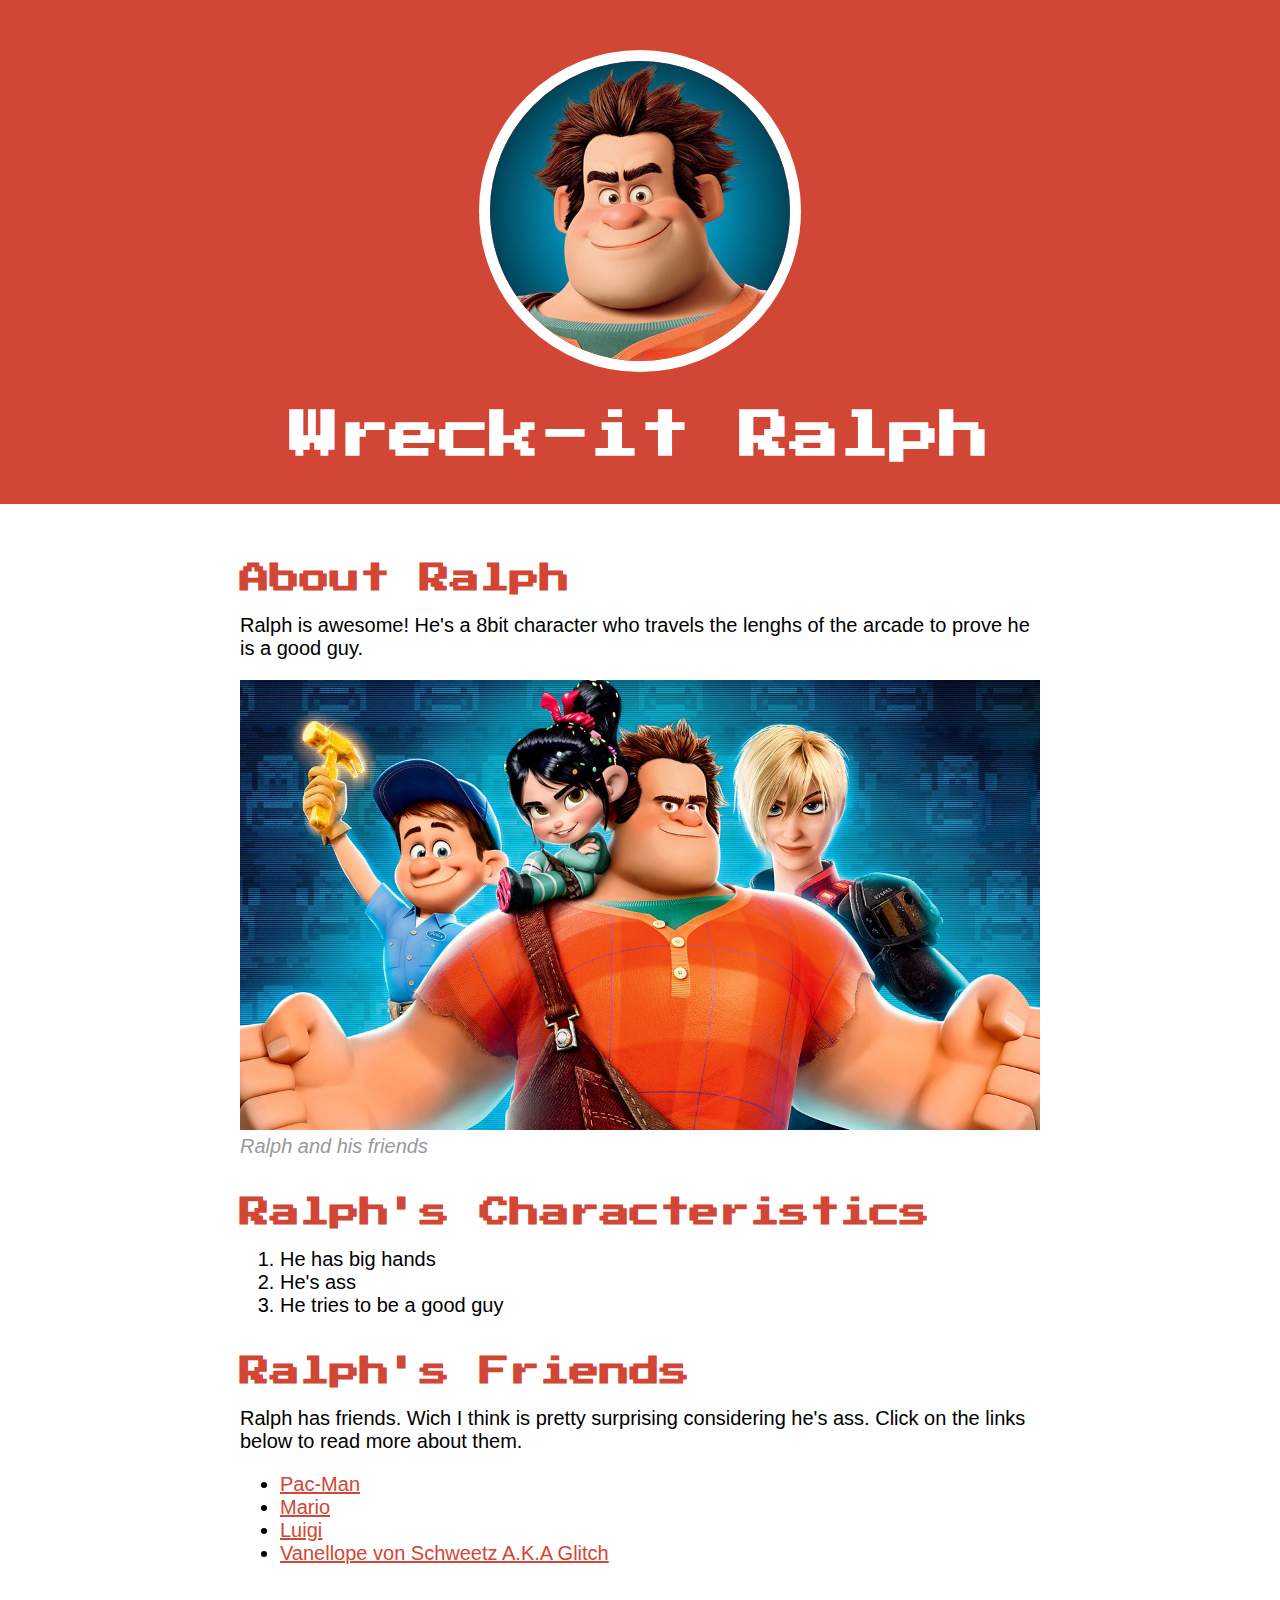
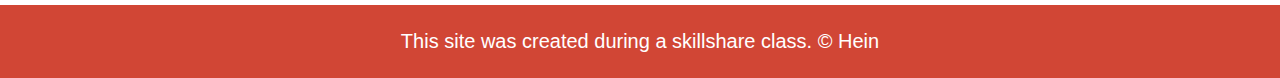
<file: index.html>
<!DOCTYPE html>
<html>
    <head>
        <title>Wreck-it Ralph</title>
        <link rel="icon" href="img/ralph favicon.png">
        <link href="https://fonts.googleapis.com/css2?family=Press+Start+2P&display=swap" rel="stylesheet">
        <link rel="stylesheet" type="text/css" href="css/hero.css">
    </head>
    <body>
        <!-- header element -->
        <header>
            <img src="img/Wreck-it Ralph.jpeg">
            <h1>Wreck-it Ralph</h1>
        </header>

        <!-- main element -->
        <main>
            <h2>About Ralph</h2>
            <p>Ralph is awesome! He's a 8bit character who travels the lenghs of the arcade to prove he is a good guy.</p>
            <img src="img/ralph img big.jpg">
            <p class="caption">Ralph and his friends</p>
            
            <!-- Characteristics -->
            <h2>Ralph's Characteristics</h2>
            <ol>
                <li>He has big hands</li>
                <li>He's ass</li>
                <li>He tries to be a good guy</li>
            </ol>
            
            <!-- Friends -->
            <h2>Ralph's Friends</h2>
            <p>Ralph has friends. Wich I think is pretty surprising considering he's ass. Click on the links below to read more about them.</p>
            <ul>
                <li><a target="_blank" href="https://en.wikipedia.org/wiki/Pac-Man">Pac-Man</a></li>
                <li><a target="_blank" href="https://en.wikipedia.org/wiki/Mario">Mario</a></li>
                <li><a target="_blank" href="https://en.wikipedia.org/wiki/Luigi">Luigi</a></li>
                <li><a target="_blank" href="https://disney.fandom.com/wiki/Vanellope_von_Schweetz">Vanellope von Schweetz A.K.A Glitch</a></li>
            </ul>
        </main>

        <!-- footer element -->
        <footer>
            <p>This site was created during a skillshare class. &copy; Hein</p>
        </footer>
    </body>
</html>
</file>
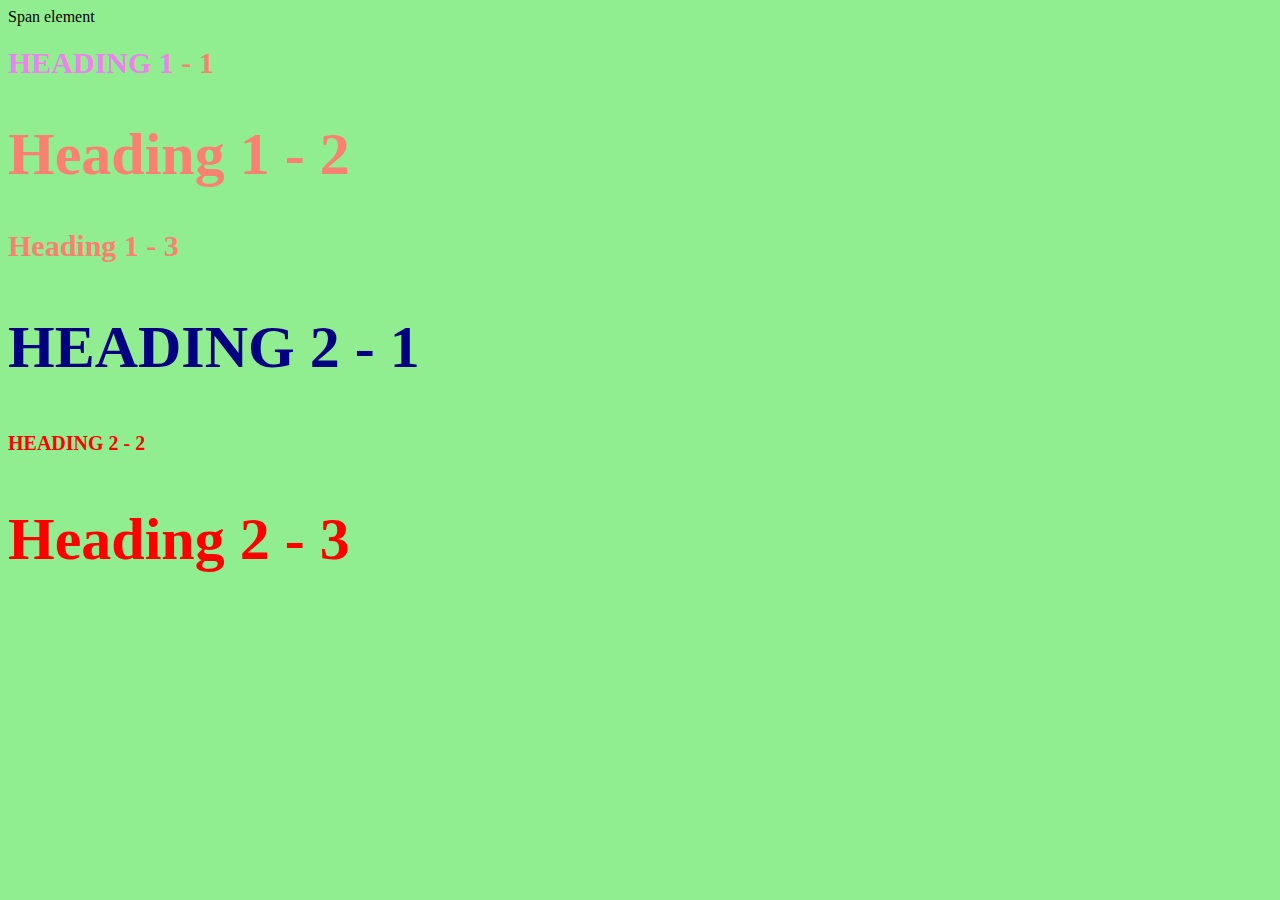
<file: style-test.html>
<!DOCTYPE html>
<html>
    <head>
        <title>Style test</title>
        <link rel="stylesheet" type="text/css" href="css/test.css">
    </head>
    <body>
        <span>Span element</span>
        <h1 class="uppercase"><span>Heading 1</span> - 1</h1>
        <h1 class="big">Heading 1 - 2</h1>
        <h1>Heading 1 - 3</h1>
        <h2 class="big uppercase">Heading 2 - 1</h2>
        <h2 class="uppercase">Heading 2 - 2</h2>
        <h2 class="big">Heading 2 - 3</h2>

    </body>
</html>
</file>
<file: css/hero.css>
body{
    margin: 0;
    font-family: Helvetica, Arial, sans-serif;
    font-size: 20px;
}

header{
    background-color: #d14635;
    text-align: center;
    padding-top: 50px;
    padding-bottom: 10px;
}

h1, h2{
    font-family: 'Press Start 2P', cursive;
}

/*comment*/

header h1{
    color: white;
    font-size: 50px;
}

header img{
    border-radius: 170px;
    width: 300px;
    border: 11px solid white;
}

main{
    max-width: 800px;
    margin: 0 auto;
    padding: 20px 20px;
}

main img{
    max-width: 100%;
}

h2{
    font-size: 30px;
    color: #d14635;
    margin: 40px 0 10px;
}

a{
    color: #d14635;
}

a:hover{
    font-size: 25px;
    color: #ef1a16;
}

footer{
    background-color: #d14635;
    text-align: center;
    color: white;
    padding: 25px;
}

footer p{
    margin: 0;
}

footer a{
    color: white;
}

p.caption{
    color: #999999;
    font-style: italic;
    margin-top: 0;
}
</file>
<file: css/test.css>
body{
    background-color: lightgreen;
}

h1{
font-size: 30px;
color: salmon;
}

h2{
font-size: 20px;
color: red;
}

.big{
font-size: 60px;
}

.uppercase{
text-transform: uppercase;
}

.big.uppercase{
color: navy;
}

h1 span{
color: violet;
}
</file>
